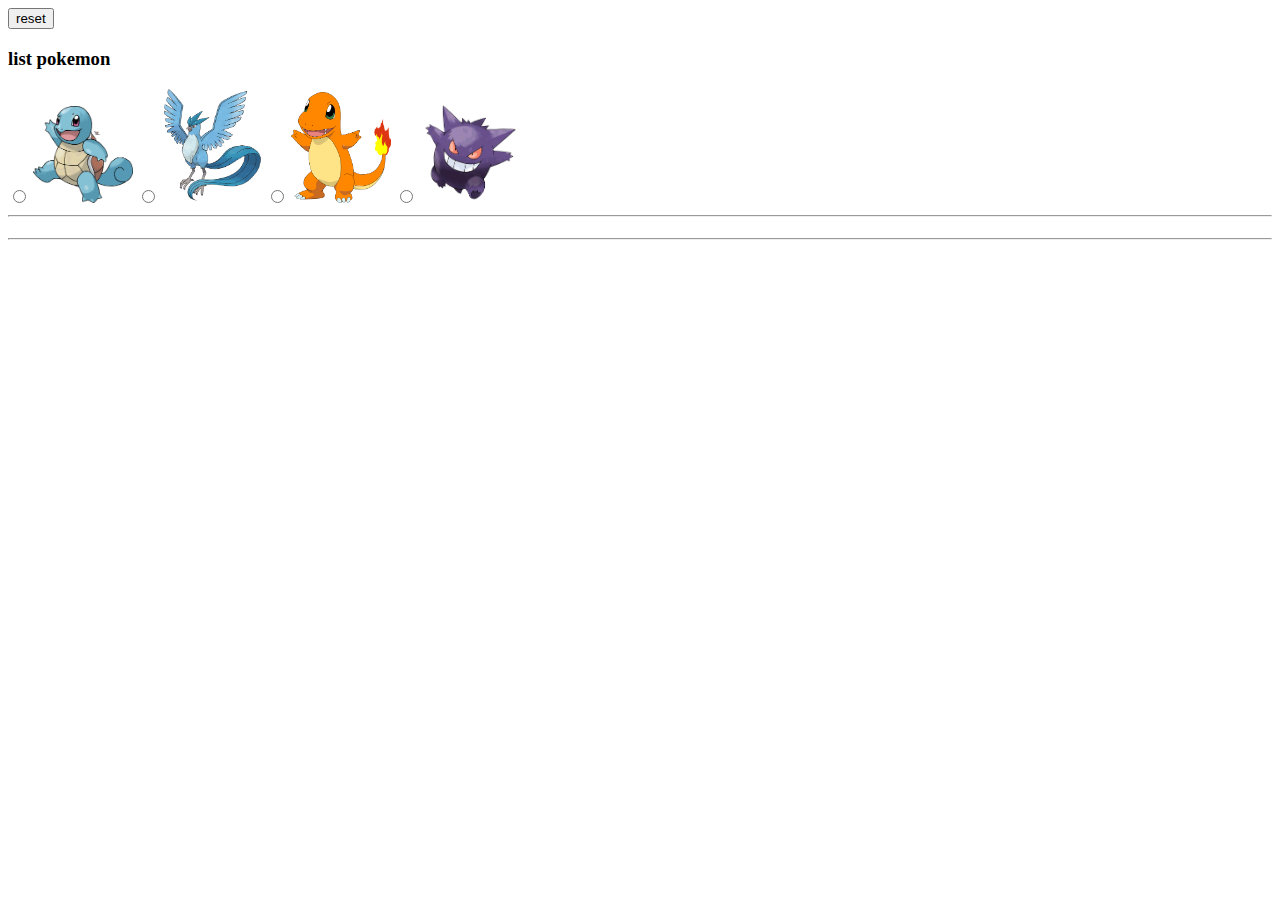
<file: pokemon.html>
<!DOCTYPE html>
<html lang="en">

<head>
    <!-- Required meta tags -->
    <meta charset="utf-8">
    <meta name="viewport" content="width=device-width, initial-scale=1.">

    <!-- Bootstrap CSS -->
    <link href="https://cdn.jsdelivr.net/npm/bootstrap@5.0.2/dist/css/bootstrap.min.css" rel="stylesheet"
          integrity="sha384-EVSTQN3/azprG1Anm3QDgpJLIm9Nao0Yz1ztcQTwFspd3yD65VohhpuuCOmLASjC" crossorigin="anonymous">


    <title>World of Pokemon</title>
</head>

<body>
    <!-- Exercise 1 -->
    <div class="container-fluid pt-1">
        <div class="row mb-1 mt-1">
            <div class="col-md-3"></div>
            <div class="col-md-6">
                <button class="btn btn-info btn-sm mb-2" id="btn-reset" type="button">reset</button>
                <h3 class="fw-light">list pokemon</h3>
                <div class="btn-group shadow-lg p-3 bg-body rounded" role="group"
                     aria-label="Basic radio toggle button group">
                     <input type="radio" class="btn-check" name="btnradio" id="pokemon1" autocomplete="off">
                     <label class="btn btn-outline-primary" for="pokemon1">
                        <img src="./assets/images/pokemon_air.webp" width="100px" alt="">
                     </label>

                     <input type="radio" class="btn-check" name="btnradio" id="pokemon2" autocomplete="off">
                     <label class="btn btn-outline-primary" for="pokemon2">
                        <img src="./assets/images/pokemon_angin.webp" width="100px" alt="">
                     </label>

                     <input type="radio" class="btn-check" name="btnradio" id="pokemon3" autocomplete="off">
                     <label class="btn btn-outline-primary" for="pokemon3">
                        <img src="./assets/images/pokemon_api.webp" width="100px" alt="">
                     </label>

                     <input type="radio" class="btn-check" name="btnradio" id="pokemon4" autocomplete="off">
                     <label class="btn btn-outline-primary" for="pokemon4">
                        <img src="./assets/images/pokemon_jahat.webp" width="100px" alt="">
                     </label>
                </div>
                <hr>
                <h1 class="fw-light" id="pokemon-result"></h1>
                <hr>
            </div>
            <div class="col-md-3"></div>
         </div>
    </div>
    <script src="./assets/javascript/pokemon.js"></script>
</body>

</html>
</file>
